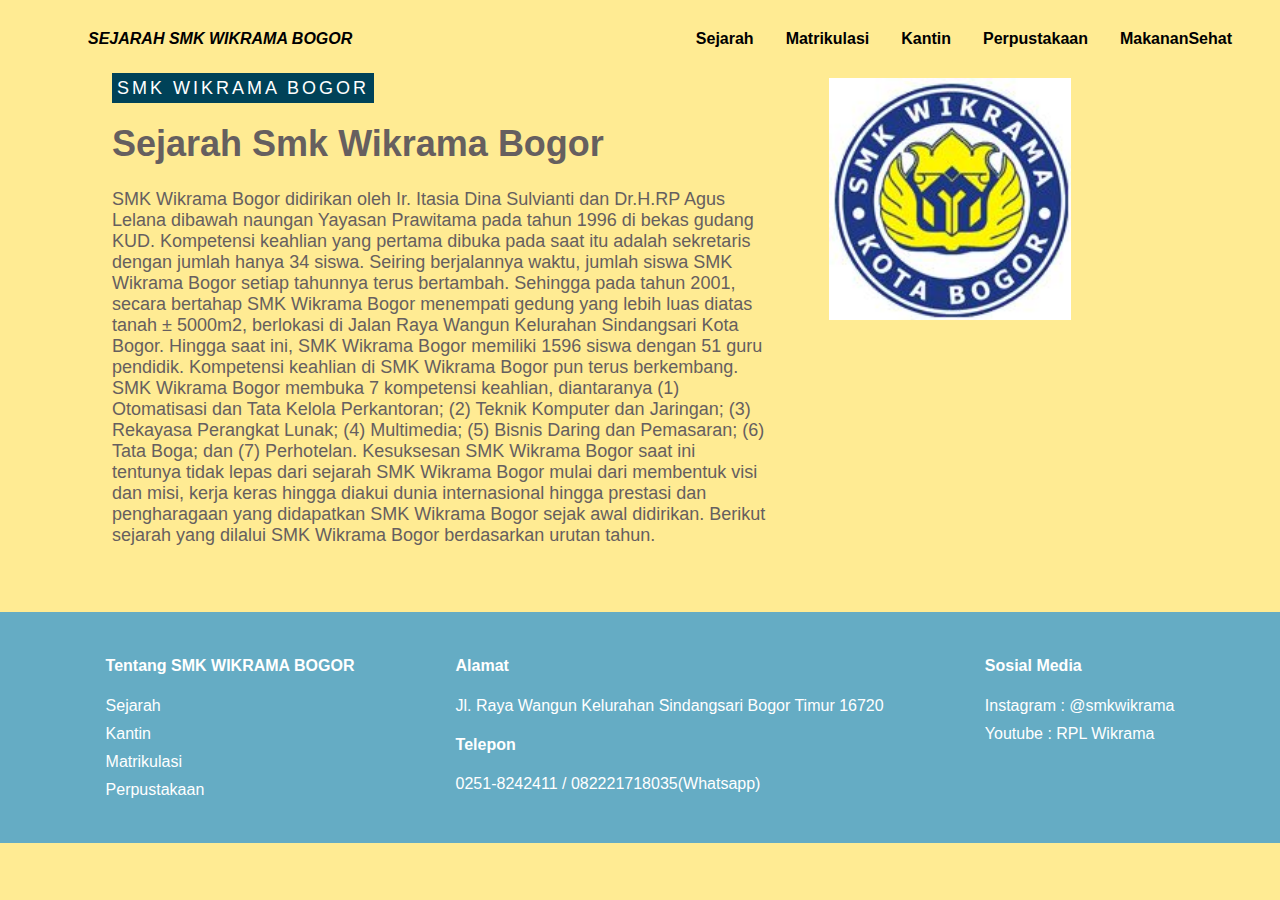
<file: index.html>
<html>
    <head>
        <title>SMK WIKRAMA BOGOR</title>
        <link href="style.css" rel="stylesheet">
    </head>
    <body>
        <div class="container">
            <nav>
                <ul>
                    <li class="logo"><a class="logo-text">SEJARAH SMK WIKRAMA BOGOR</a></li>
                    <li><a class="active" href="MakananSehat.html">MakananSehat</a></li>
                    <li><a href="Perpustakaan.html">Perpustakaan</a></li>
                    <li><a href="Kantin.html">Kantin</a></li>
                    <li><a href="Matrikulasi.html">Matrikulasi</a></li>
                    <li><a href="#">Sejarah</a></li>
                </ul>
            </nav>

            <div class="content1">
                <div class="text1">
                     <div class="text">
                           <p id="tag">
                                <mark>SMK WIKRAMA BOGOR</mark>
                           </p>
                           <h1>Sejarah Smk Wikrama Bogor</h1>
                           <p>SMK Wikrama Bogor didirikan oleh Ir. Itasia Dina Sulvianti dan Dr.H.RP Agus Lelana dibawah naungan Yayasan Prawitama pada tahun 1996 di bekas gudang KUD. Kompetensi keahlian yang pertama dibuka pada saat itu adalah sekretaris dengan jumlah hanya 34 siswa.

                            Seiring berjalannya waktu, jumlah siswa SMK Wikrama Bogor setiap tahunnya terus bertambah. Sehingga pada tahun 2001, secara bertahap SMK Wikrama Bogor menempati gedung yang lebih luas diatas tanah ± 5000m2, berlokasi di Jalan Raya Wangun Kelurahan Sindangsari Kota Bogor. Hingga saat ini, SMK Wikrama Bogor  memiliki 1596 siswa dengan 51 guru pendidik.
                            
                            Kompetensi keahlian di SMK Wikrama Bogor pun terus berkembang. SMK Wikrama Bogor membuka 7 kompetensi keahlian, diantaranya (1) Otomatisasi dan Tata Kelola Perkantoran; (2) Teknik Komputer dan Jaringan; (3) Rekayasa Perangkat Lunak; (4) Multimedia; (5) Bisnis Daring dan Pemasaran; (6) Tata Boga; dan (7) Perhotelan.
                            
                            Kesuksesan SMK Wikrama Bogor saat ini tentunya tidak lepas dari sejarah SMK Wikrama Bogor  mulai dari membentuk visi dan misi, kerja keras hingga diakui dunia internasional hingga prestasi dan pengharagaan yang didapatkan SMK Wikrama Bogor sejak awal didirikan. Berikut sejarah yang dilalui SMK Wikrama Bogor berdasarkan urutan tahun.
                           </p>
                      </div>
                  </div>
                  <img src="img/sejarah.jpg" />
           </div>
        </div>

        <div class="clearfix"></div>
            <footer class="footer-main">
                <div class="footer-grid">   
                      <section class="footer-1">
                        <h4>Tentang SMK WIKRAMA BOGOR</h4>
                          <p>Sejarah</p>
                          <p>Kantin</p>
                          <p>Matrikulasi</p>
                          <p>Perpustakaan</p>
                      </section>
                     <section class="footer-2">
                        <h4>Alamat</h4>
                        <p>Jl. Raya Wangun
                            Kelurahan Sindangsari
                            Bogor Timur 16720</p>
                        <h4>Telepon</h4>
                        <p>0251-8242411 / 082221718035(Whatsapp)</p>
                      </section>
                     <section class="footer-3">
                       <h4>Sosial Media</h4>
                         <p>Instagram : @smkwikrama</p>
                         <p>Youtube : RPL Wikrama</p>
                     </section>
                </div>
            </footer>
    </body>
</html>
</file>
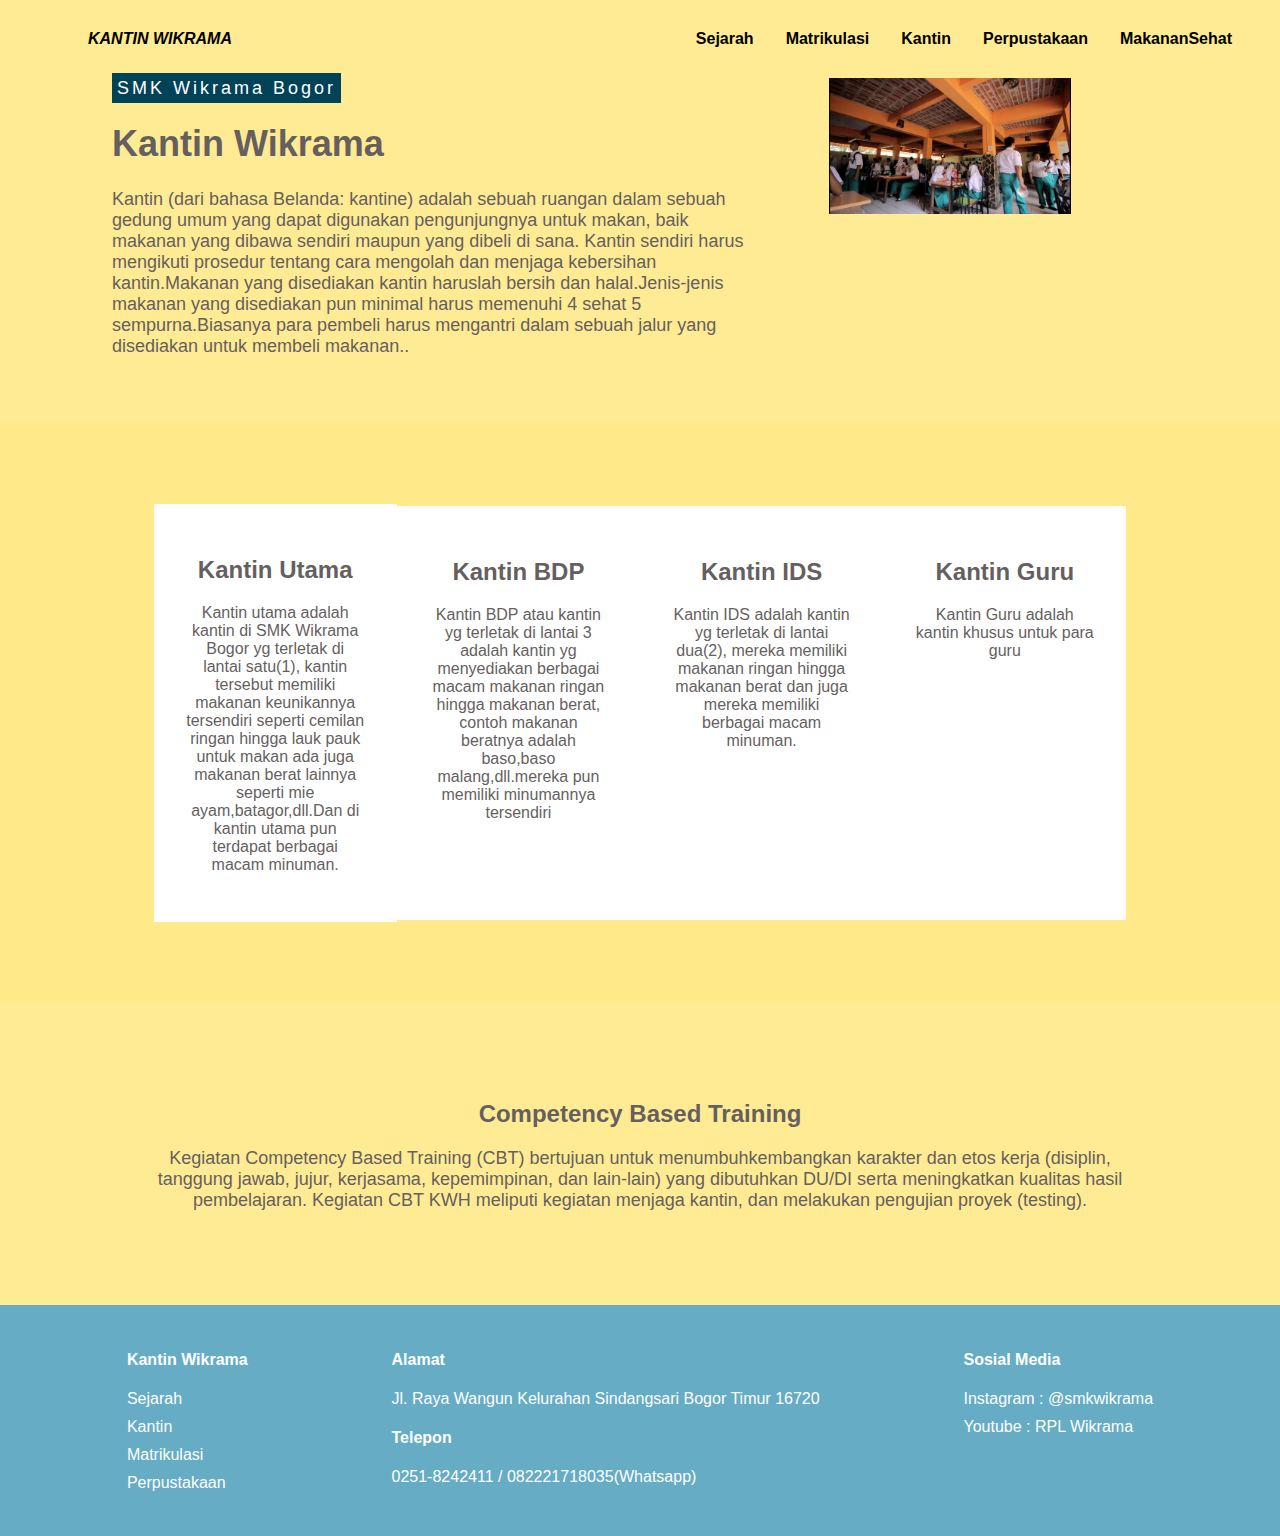
<file: kantin.html>
<html>
    <head>
        <title>KANTIN</title>
        <link href="style.css" rel="stylesheet">
    </head>
    <body>
        <div class="container">
            <nav>
                <ul>
                    <li class="logo"><a class="logo-text">KANTIN WIKRAMA</a></li>
                    <li><a class="active" href="MakananSehat.html">MakananSehat</a></li>
                    <li><a href="Perpustakaan.html">Perpustakaan</a></li>
                    <li><a href="Kantin.html">Kantin</a></li>
                    <li><a href="Matrikulasi.html">Matrikulasi</a></li>
                    <li><a href="Sejarah.html">Sejarah</a></li>
                </ul>
            </nav>
        </div>
    </body>
</html>

<div class="content1">
    <div class="text1">
         <div class="text">
               <p id="tag">
                    <mark>SMK Wikrama Bogor</mark>
               </p>
               <h1>Kantin Wikrama</h1>
               <p>
                Kantin (dari bahasa Belanda: kantine) adalah sebuah ruangan dalam sebuah gedung umum yang dapat digunakan pengunjungnya untuk makan, baik makanan yang dibawa sendiri maupun yang dibeli di sana. Kantin sendiri harus mengikuti prosedur tentang cara mengolah dan menjaga kebersihan kantin.Makanan yang disediakan kantin haruslah bersih dan halal.Jenis-jenis makanan yang disediakan pun minimal harus memenuhi 4 sehat 5 sempurna.Biasanya para pembeli harus mengantri dalam sebuah jalur yang disediakan untuk membeli makanan.. 
            </p>
        </div>
    </div>
    <img src="img/kantin.jpg">
</div>

<div class="content2">
  <div class="card">
      <h2><b>Kantin Utama</b></h2> 
      <p>Kantin utama adalah kantin di SMK Wikrama Bogor yg terletak di lantai satu(1), kantin tersebut memiliki makanan keunikannya tersendiri seperti cemilan ringan hingga lauk pauk untuk makan ada juga makanan berat lainnya seperti mie ayam,batagor,dll.Dan di kantin utama pun terdapat berbagai macam minuman.</p> 
  </div>
  <div class="card">
      <h2><b>Kantin BDP</b></h2> 
      <p>Kantin BDP atau kantin yg terletak di lantai 3 adalah kantin yg menyediakan berbagai macam makanan ringan hingga makanan berat, contoh makanan beratnya adalah baso,baso malang,dll.mereka pun memiliki minumannya tersendiri</p> 
  </div>
  <div class="card">
      <h2><b>Kantin IDS</b></h2> 
      <p>Kantin IDS adalah kantin yg terletak di lantai dua(2), mereka memiliki makanan ringan hingga makanan berat dan juga mereka memiliki berbagai macam minuman.</p> 
  </div>
  <div class="card">
      <h2><b>Kantin Guru</b></h2>
      <p>Kantin Guru adalah kantin khusus untuk para guru</p>
  </div>
</div>

</div>
<div class="content4">
  <h2>Competency Based Training</h2>
  <p>Kegiatan Competency Based Training (CBT) bertujuan untuk menumbuhkembangkan karakter dan etos kerja (disiplin, tanggung jawab, jujur, kerjasama, kepemimpinan, dan lain-lain) yang dibutuhkan DU/DI serta meningkatkan kualitas hasil pembelajaran. 
      Kegiatan CBT KWH meliputi kegiatan menjaga kantin, dan melakukan pengujian proyek (testing).</p>
</div>

<div class="clearfix"></div>
<footer class="footer-main">
  <div class="footer-grid">   
        <section class="footer-1">
            <h4>Kantin Wikrama</h4>
            <p>Sejarah</p>
            <p>Kantin</p>
            <p>Matrikulasi</p>
            <p>Perpustakaan</p>
        </section>
       <section class="footer-2">
          <h4>Alamat</h4>
          <p>Jl. Raya Wangun
              Kelurahan Sindangsari
              Bogor Timur 16720</p>
          <h4>Telepon</h4>
          <p>0251-8242411 / 082221718035(Whatsapp)</p>
        </section>
        <section class="footer-3">
            <h4>Sosial Media</h4>
              <p>Instagram : @smkwikrama</p>
              <p>Youtube : RPL Wikrama</p>
          </section>
  </div>
</footer>
</file>
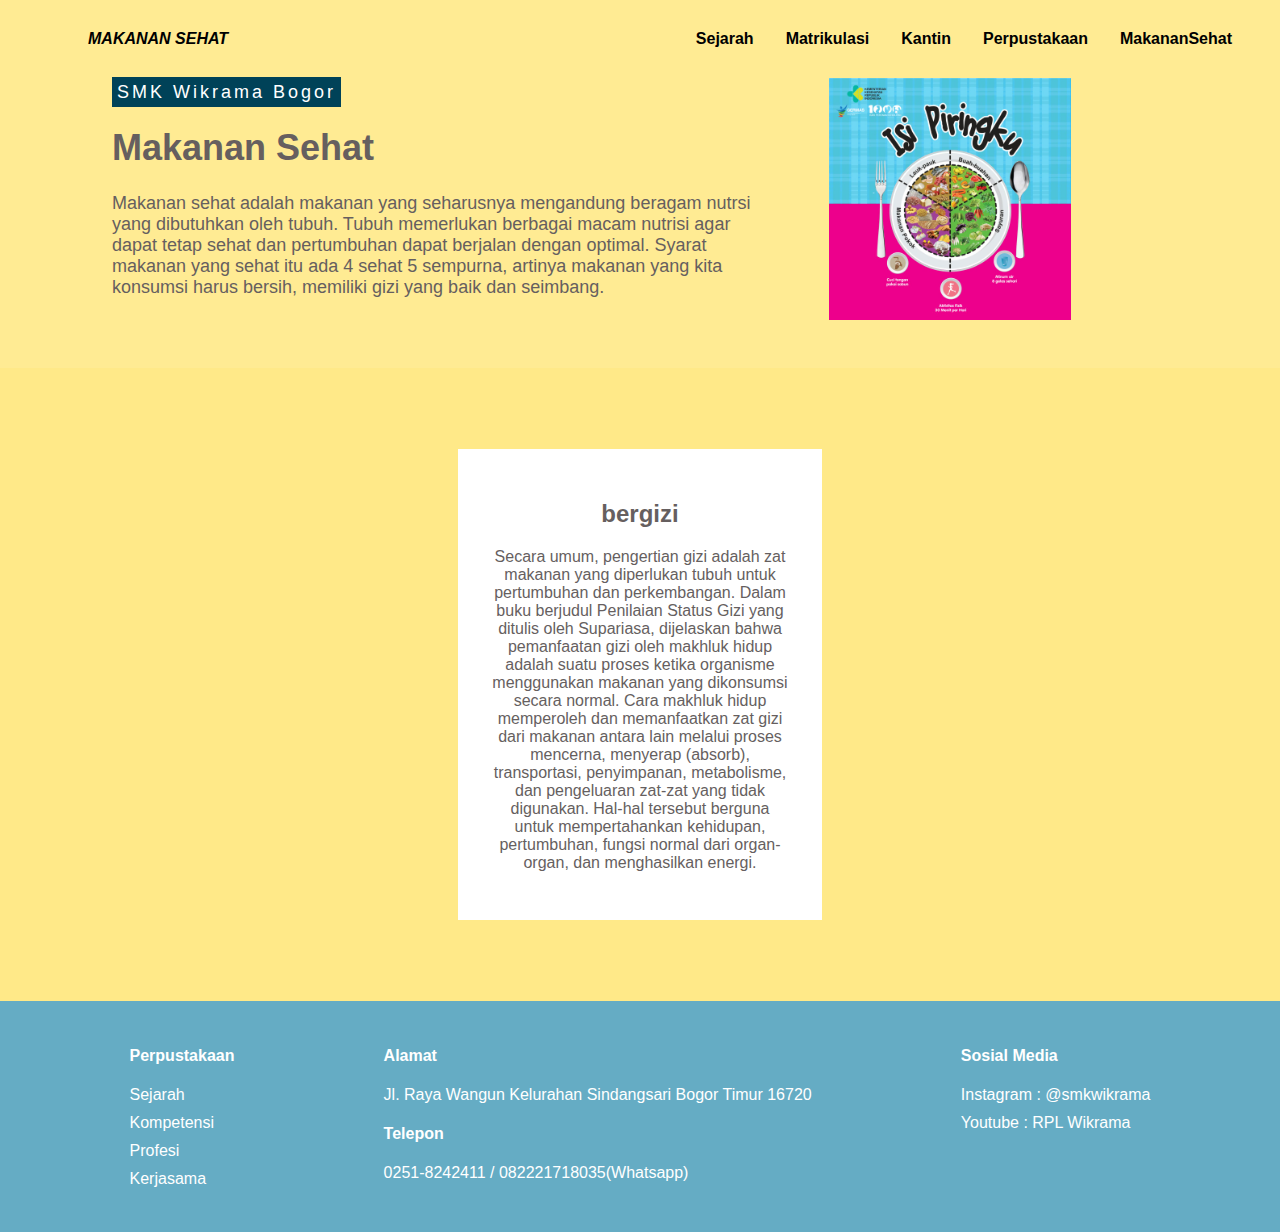
<file: makanansehat.html>
<html>
    <head>
        <title>Rekayasa Perangkat Lunak</title>
        <link href="style.css" rel="stylesheet">
    </head>
    <body>
        <div class="container">
            <nav>
                <ul>
                    <li class="logo"><a class="logo-text">MAKANAN SEHAT</a></li>
                    <li><a class="active" href="MakananSehat.html">MakananSehat</a></li>
                    <li><a href="Perpustakaan.html">Perpustakaan</a></li>
                    <li><a href="Kantin.html">Kantin</a></li>
                    <li><a href="Matrikulasi.html">Matrikulasi</a></li>
                    <li><a href="Sejarah.html">Sejarah</a></li>
                </ul>
            </nav>
        </div>
    </body>
</html>

<div class="content1">
    <div class="text1">
         <div class="text">
               <p id="tag">
                    <mark>SMK Wikrama Bogor</mark>
               </p>
               <h1>Makanan Sehat</h1>
               <p>Makanan sehat adalah makanan yang seharusnya mengandung beragam nutrsi yang dibutuhkan oleh tubuh. Tubuh memerlukan berbagai macam nutrisi agar dapat tetap sehat dan pertumbuhan dapat berjalan dengan optimal. Syarat makanan yang sehat itu ada 4 sehat 5 sempurna, artinya makanan yang kita konsumsi harus bersih, memiliki gizi yang baik dan seimbang.
               </p>
          </div>
      </div>
      <img src="img/makanansehat.jpg" />
</div>

<div class="content2">
    <div class="card">
        <h2><b>bergizi</b></h2> 
        <p>Secara umum, pengertian gizi adalah zat makanan yang diperlukan tubuh untuk pertumbuhan dan perkembangan. Dalam buku berjudul Penilaian Status Gizi yang ditulis oleh Supariasa, dijelaskan bahwa pemanfaatan gizi oleh makhluk hidup adalah suatu proses ketika organisme menggunakan makanan yang dikonsumsi secara normal.
            Cara makhluk hidup memperoleh dan memanfaatkan zat gizi dari makanan antara lain melalui proses mencerna, menyerap (absorb), transportasi, penyimpanan, metabolisme, dan pengeluaran zat-zat yang tidak digunakan.
            Hal-hal tersebut berguna untuk mempertahankan kehidupan, pertumbuhan, fungsi normal dari organ-organ, dan menghasilkan energi.</p> 
    </div>
</div>

<div class="clearfix"></div>
<footer class="footer-main">
    <div class="footer-grid">   
        <section class="footer-1">
            <h4>Perpustakaan</h4>
              <p>Sejarah</p>
              <p>Kompetensi</p>
              <p>Profesi</p>
              <p>Kerjasama</p>
          </section>
         <section class="footer-2">
            <h4>Alamat</h4>
            <p>Jl. Raya Wangun
                Kelurahan Sindangsari
                Bogor Timur 16720</p>
            <h4>Telepon</h4>
            <p>0251-8242411 / 082221718035(Whatsapp)</p>
            </section>
            <section class="footer-3">
                <h4>Sosial Media</h4>
                  <p>Instagram : @smkwikrama</p>
                  <p>Youtube : RPL Wikrama</p>
              </section>
    </div>
</footer>
</file>
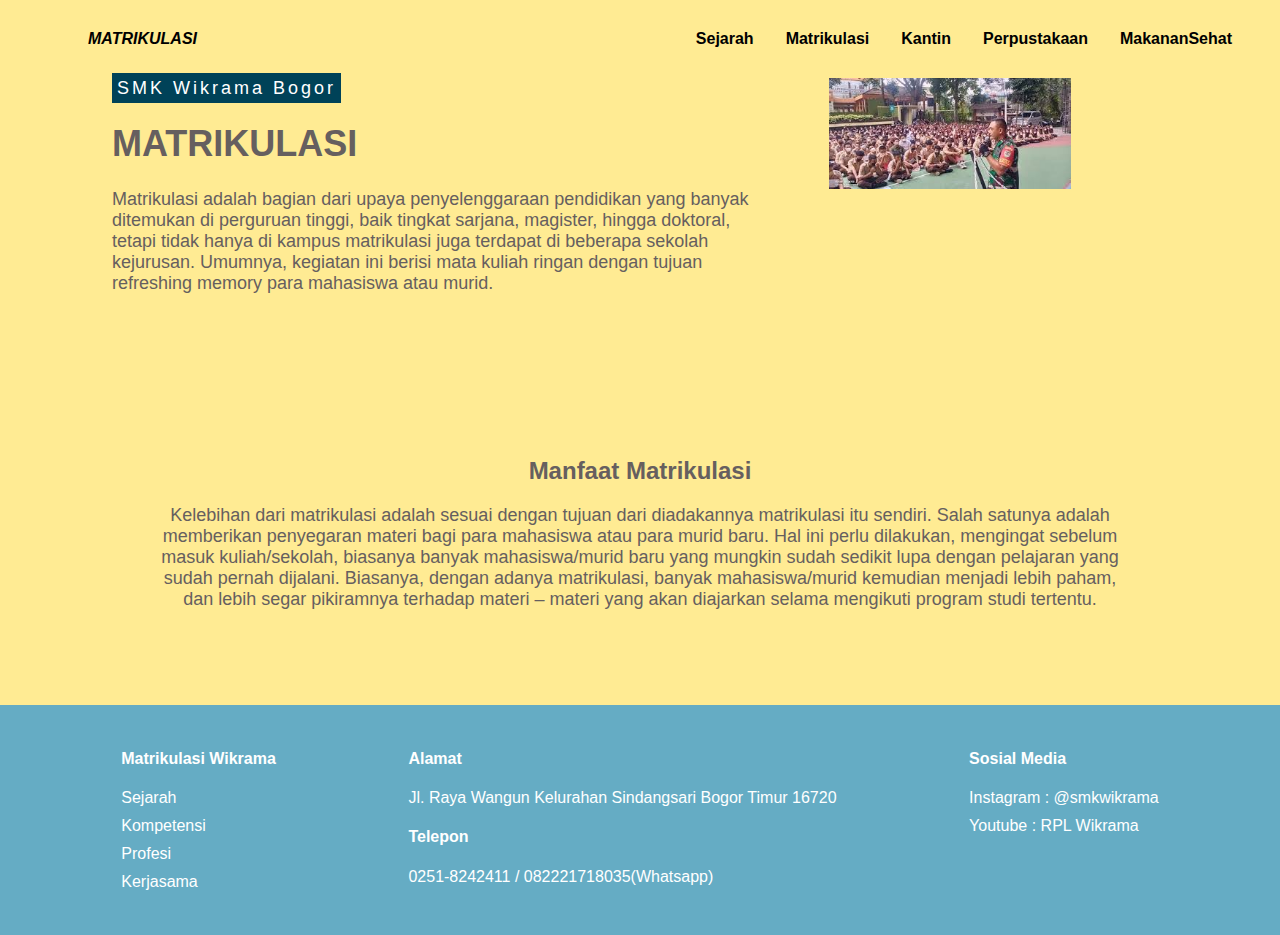
<file: matrikulasi.html>
<html>
    <head>
        <title>Rekayasa Perangkat Lunak</title>
        <link href="style.css" rel="stylesheet">
    </head>
    <body>
        <div class="container">
            <nav>
                <ul>
                    <li class="logo"><a class="logo-text">MATRIKULASI</a></li>
                    <li><a class="active" href="MakananSehat.html">MakananSehat</a></li>
                    <li><a href="Perpustakaan.html">Perpustakaan</a></li>
                    <li><a href="Kantin.html">Kantin</a></li>
                    <li><a href="Matrikulasi.html">Matrikulasi</a></li>
                    <li><a href="Sejarah.html">Sejarah</a></li>
                </ul>
            </nav>
        </div>
    </body>
</html>

<div class="content1">
    <div class="text1">
         <div class="text">
               <p id="tag">
                    <mark>SMK Wikrama Bogor</mark>
               </p>
               <h1>MATRIKULASI</h1>
               <p>Matrikulasi adalah bagian dari upaya penyelenggaraan pendidikan yang banyak ditemukan di perguruan tinggi, baik tingkat sarjana, magister, hingga doktoral, tetapi tidak hanya di kampus matrikulasi juga terdapat di beberapa sekolah kejurusan. Umumnya, kegiatan ini berisi mata kuliah ringan dengan tujuan refreshing memory para mahasiswa atau murid. 
               </p>
          </div>
      </div>
      <img src="img/matrikulasi.jpg" />
</div>

<div class="content4">
    <h2>Manfaat Matrikulasi</h2>
    <p>Kelebihan dari matrikulasi adalah sesuai dengan tujuan dari diadakannya matrikulasi itu sendiri. Salah satunya adalah memberikan penyegaran materi bagi para mahasiswa atau para murid baru. Hal ini perlu dilakukan, mengingat sebelum masuk kuliah/sekolah, biasanya banyak mahasiswa/murid baru yang mungkin sudah sedikit lupa dengan pelajaran yang sudah pernah dijalani. Biasanya, dengan adanya matrikulasi, banyak mahasiswa/murid kemudian menjadi lebih paham, dan lebih segar pikiramnya terhadap materi – materi yang akan diajarkan selama mengikuti program studi tertentu. </p>
</div>


<div class="clearfix"></div>
<footer class="footer-main">
    <div class="footer-grid">   
          <section class="footer-1">
            <h4> Matrikulasi Wikrama</h4>
            <p>Sejarah</p>
            <p>Kompetensi</p>
            <p>Profesi</p>
            <p>Kerjasama</p>

          </section>
         <section class="footer-2">
            <h4>Alamat</h4>
            <p>Jl. Raya Wangun
                Kelurahan Sindangsari
                Bogor Timur 16720</p>
            <h4>Telepon</h4>
            <p>0251-8242411 / 082221718035(Whatsapp)</p>
          </section>
          <section class="footer-3">
            <h4>Sosial Media</h4>
              <p>Instagram : @smkwikrama</p>
              <p>Youtube : RPL Wikrama</p>
          </section>
    </div>
</footer>
</file>
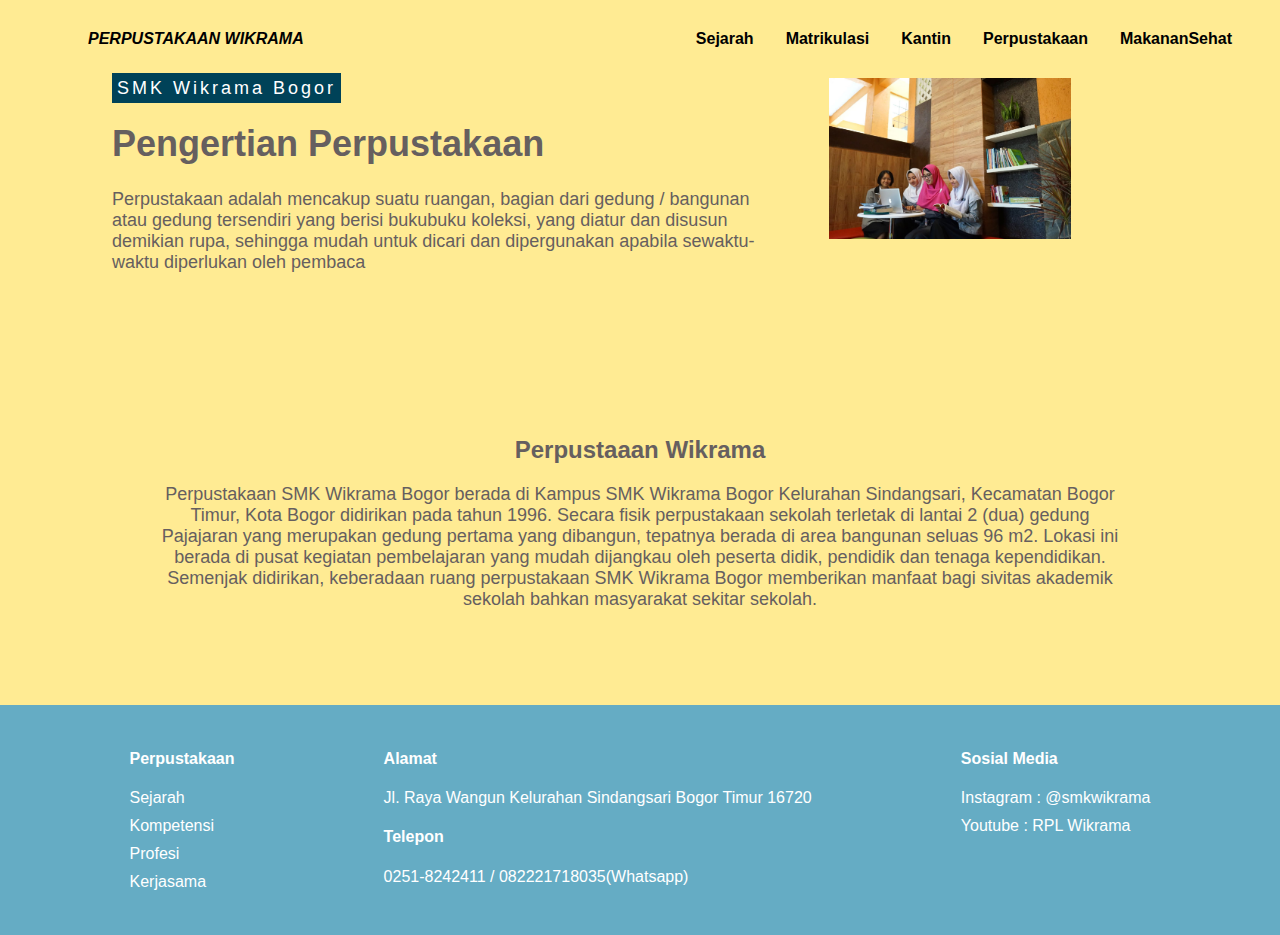
<file: perpustakaan.html>
<html>
    <head>
        <title>Rekayasa Perangkat Lunak</title>
        <link href="style.css" rel="stylesheet">
    </head>
    <body>
        <div class="container">
            <nav>
                <ul>
                    <li class="logo"><a class="logo-text">PERPUSTAKAAN WIKRAMA</a></li>
                    <li><a class="active" href="MakananSehat.html">MakananSehat</a></li>
                    <li><a href="Perpustakaan.html">Perpustakaan</a></li>
                    <li><a href="Kantin.html">Kantin</a></li>
                    <li><a href="Matrikulasi.html">Matrikulasi</a></li>
                    <li><a href="Sejarah.html">Sejarah</a></li>
                </ul>
            </nav>
        </div>
    </body>
</html>

<div class="content1">
    <div class="text1">
         <div class="text">
               <p id="tag">
                    <mark>SMK Wikrama Bogor</mark>
               </p>
               <h1>Pengertian Perpustakaan</h1>
               <p>Perpustakaan adalah mencakup suatu ruangan, bagian dari gedung / bangunan atau gedung tersendiri yang berisi bukubuku koleksi, yang diatur dan disusun demikian rupa, sehingga mudah untuk dicari dan dipergunakan apabila sewaktu-waktu diperlukan oleh pembaca
               </p>
          </div>
      </div>
      <img src="img/perpustakaan.jpg" />
</div>

<div class="content4">
    <h2>Perpustaaan Wikrama</h2>
    <p>Perpustakaan SMK Wikrama Bogor berada di Kampus SMK Wikrama Bogor Kelurahan Sindangsari, Kecamatan Bogor Timur, Kota Bogor  didirikan pada tahun 1996.  Secara fisik perpustakaan sekolah terletak di lantai 2 (dua) gedung Pajajaran yang merupakan gedung pertama yang dibangun, tepatnya berada di area bangunan seluas 96 m2. Lokasi ini berada di pusat kegiatan pembelajaran yang mudah dijangkau oleh peserta didik, pendidik dan tenaga kependidikan. Semenjak didirikan, keberadaan ruang perpustakaan SMK Wikrama Bogor memberikan manfaat bagi sivitas akademik sekolah bahkan masyarakat sekitar sekolah.</p>
</div>

<div class="clearfix"></div>
<footer class="footer-main">
    <div class="footer-grid">   
          <section class="footer-1">
            <h4>Perpustakaan</h4>
              <p>Sejarah</p>
              <p>Kompetensi</p>
              <p>Profesi</p>
              <p>Kerjasama</p>
          </section>
         <section class="footer-2">
            <h4>Alamat</h4>
            <p>Jl. Raya Wangun
                Kelurahan Sindangsari
                Bogor Timur 16720</p>
            <h4>Telepon</h4>
            <p>0251-8242411 / 082221718035(Whatsapp)</p>
            </section>
            <section class="footer-3">
                <h4>Sosial Media</h4>
                  <p>Instagram : @smkwikrama</p>
                  <p>Youtube : RPL Wikrama</p>
              </section>
    </div>
</footer>
</file>
<file: style.css>
body{
    background-color: rgb(255, 235, 147);
    font-family: Arial, Helvetica, sans-serif;
    color: rgb(102, 95, 95);
    margin: 0;
  }
  
  ul {
    list-style-type: none;
    margin: 16px 32px;
    overflow: hidden;
  }
    
  li {
    float: right;
  }
  
  .logo {
    float: left;
  }
    
  li a {
    display: block;
    color: #000;
    text-align: center;
    padding: 14px 16px;
    text-decoration: none;
    font-weight: bold;
    font-size: 16px;
  }
  
  .logo-text{
    font-style: italic;
  }
    
  li a:hover:not(.active) {
    color: #fff;
  }

  .active {
    color: #000;
  }
  
  @media screen and (max-width: 600px) {
    ul li {float: none;}
    .logo {float: none;}
  }

  img { 
    width:60%;
    max-width: 400px;
    height: auto;
  }
  
  .content1 {
      display:grid;
      grid-template-columns: 66% auto;
      padding: 0 48px 48px 48px;
  }
  
  .text1 {
    margin: 0 64px;
    font-size: 18px;
    display: flex;
    align-items: center;
  }
  
  h1 {
    margin-top: 0;
  }
  
  #tag {
    margin-top: 0;
    margin-bottom: 24px;
    letter-spacing: 3px;
  }
  
  mark{
    background: #004258;
    color: #fff;
    padding: 5px 5px;
  }

h1{
    color: rgb(102, 95, 95);
}

h2{
  color: rgb(102, 95, 95);
}
.clearfix:after {
    content: "";
    display: table;
    clear: both;
  }
  
  .footer-main {
    background-color:#65acc4;
    padding: 24px 60px;
    color: white;
  }
  
  .footer-grid {
    display: grid;
    grid-template-columns: repeat(3, auto);
    grid-template-rows: repeat(2, auto);
    grid-gap: 10px;
    margin: 0 auto;
    max-width: 100%;
    justify-items: center;
  }
  
  @media (max-width: 1024px) {
    .footer-grid {
      padding-left: 20px;
    }
  }
  
  .footer-grid p {
    margin: 10px 0;
  }

  .content2 {
    display: flex;
    justify-content: space-around;
    align-items: center;
    min-height: 300px;
    background-color: rgb(255, 233, 136);
    padding: 0 12%;
  }
  
  .card {
    background-color: white;
    transition: 0.3s;
    width: 300px;
    min-height: 350px;
    padding: 32px;
    margin: 81px 0;
    text-align: center;
  }
  
  .card:hover {
    background-color: #8fc6ce;
  }
  
  .content3 {
    padding: 1% 12% 6% 12%;
    background-color: white;
    display:grid;
    grid-template-columns: 40% 60%;
  }
  
  .text2 {
    font-size: 18px;
    display: flex;
    align-items: center;
  }
  
  .content4 {
    text-align: center;
    padding: 6% 12%;
  }
  
  .content4 p {
    font-size: 18px;
  }
</file>
